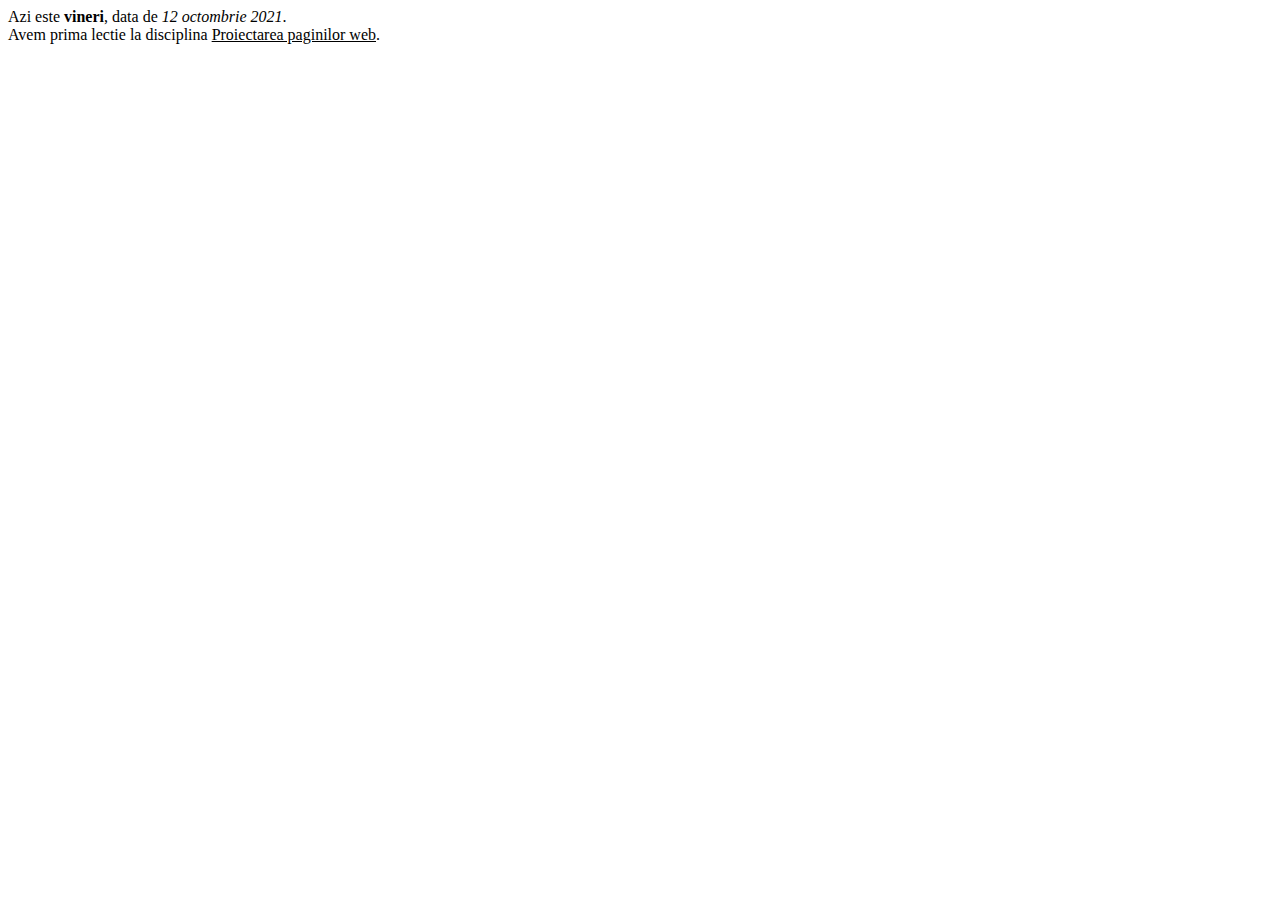
<file: 2. Taguri de formatare a textului/index.html>
<!DOCTYPE html>
<html lang="en">
<head>
    <meta charset="UTF-8">
    <meta http-equiv="X-UA-Compatible" content="IE=edge">
    <meta name="viewport" content="width=Asta, initial-scale=1.0">
    <title>Document</title>
</head>
<body>
    Azi este <strong>vineri</strong>, data de <em>12 octombrie 2021</em>. <br>
    Avem prima lectie la disciplina <u>Proiectarea paginilor web</u>.
</body>
</html>
</file>
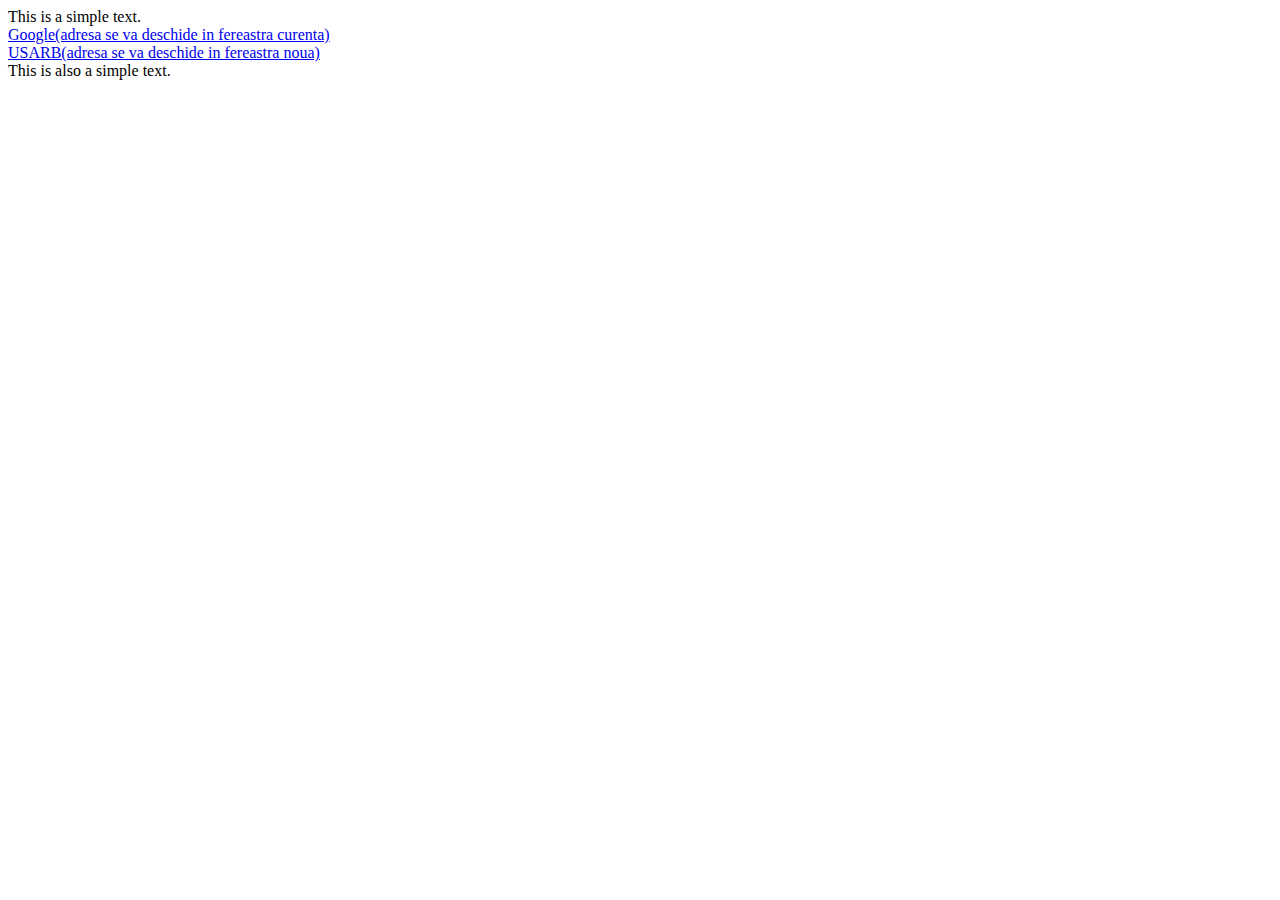
<file: 3. Hiperlinkuri/index.html>
<!DOCTYPE html>
<html lang="en">
<head>
    <meta charset="UTF-8">
    <meta http-equiv="X-UA-Compatible" content="IE=edge">
    <meta name="viewport" content="width=device-width, initial-scale=1.0">
    <title>Document</title>
</head>
<body>
    This is a simple text. <br>
    <a href="https://google.com">Google(adresa se va deschide in fereastra curenta)</a>
    <br>
    <a href="https://usarb.md" target="_blank">USARB(adresa se va deschide in fereastra noua)</a>
    <br>
    This is also a simple text.
</body>
</html>
</file>
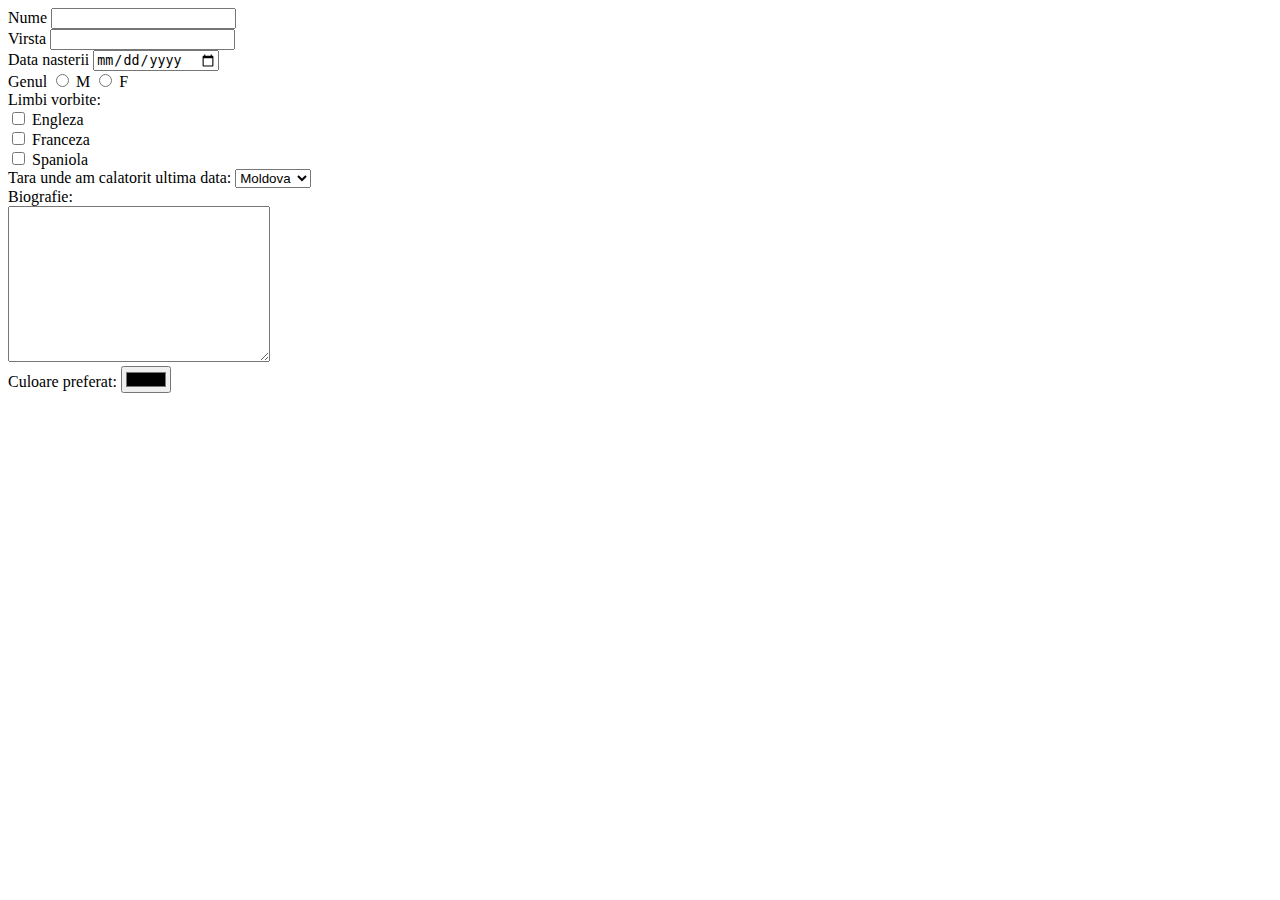
<file: 5. Formulare/index.html>
<!DOCTYPE html>
<html lang="en">
<head>
    <meta charset="UTF-8">
    <meta http-equiv="X-UA-Compatible" content="IE=edge">
    <meta name="viewport" content="width=device-width, initial-scale=1.0">
    <title>Document</title>
</head>
<body>
    <form action="">
        Nume <input type="text"> <br>
        Virsta <input type="number"> <br>
        Data nasterii <input type="date"> <br>
        Genul <input type="radio" name="gen"> M <input type="radio" name="gen"> F <br>
        Limbi vorbite: <br>
        <input type="checkbox"> Engleza <br>
        <input type="checkbox"> Franceza <br>
        <input type="checkbox"> Spaniola <br>
        Tara unde am calatorit ultima data: 
        <select name="" id="">
            <option value="">Moldova</option>
            <option value="">Romania</option>
            <option value="">Ucraina</option>
        </select>

        <br>
        Biografie: <br>
        <textarea name="" id="" cols="30" rows="10"></textarea>
        <br>
        Culoare preferat: <input type="color">

    </form>
</body>
</html>
</file>
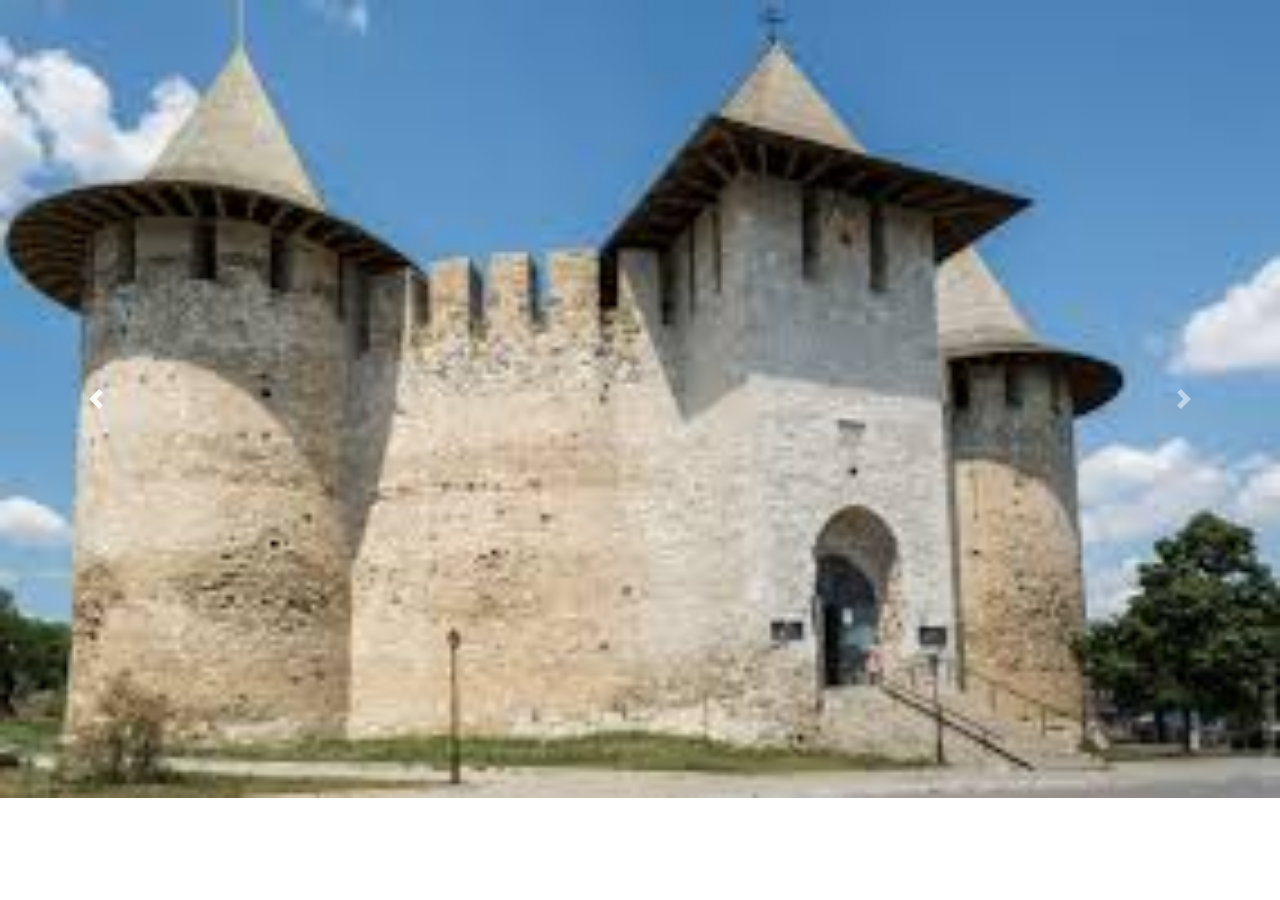
<file: bootstrap/index.html>
<!doctype html>
<html lang="en">
  <head>
    <!-- Required meta tags -->
    <meta charset="utf-8">
    <meta name="viewport" content="width=device-width, initial-scale=1, shrink-to-fit=no">

    <!-- Bootstrap CSS -->
    <link rel="stylesheet" href="https://stackpath.bootstrapcdn.com/bootstrap/4.3.1/css/bootstrap.min.css" integrity="sha384-ggOyR0iXCbMQv3Xipma34MD+dH/1fQ784/j6cY/iJTQUOhcWr7x9JvoRxT2MZw1T" crossorigin="anonymous">

    <title>Hello, world!</title>
  </head>
  <div style="height: 50%" id="carouselExampleControls" class="carousel slide" data-ride="carousel">
    <div class="carousel-inner">
      <div class="carousel-item active">
        <img src="1.jpg" class="d-block w-100" alt="...">
      </div>
      <div class="carousel-item">
        <img src="2.jpg" class="d-block w-100" alt="...">
      </div>
      <div class="carousel-item">
        <img src="3.jpg" class="d-block w-100" alt="...">
      </div>
    </div>
    <a class="carousel-control-prev" href="#carouselExampleControls" role="button" data-slide="prev">
      <span class="carousel-control-prev-icon" aria-hidden="true"></span>
      <span class="sr-only">Previous</span>
    </a>
    <a class="carousel-control-next" href="#carouselExampleControls" role="button" data-slide="next">
      <span class="carousel-control-next-icon" aria-hidden="true"></span>
      <span class="sr-only">Next</span>
    </a>
  </div>
</html>
</file>
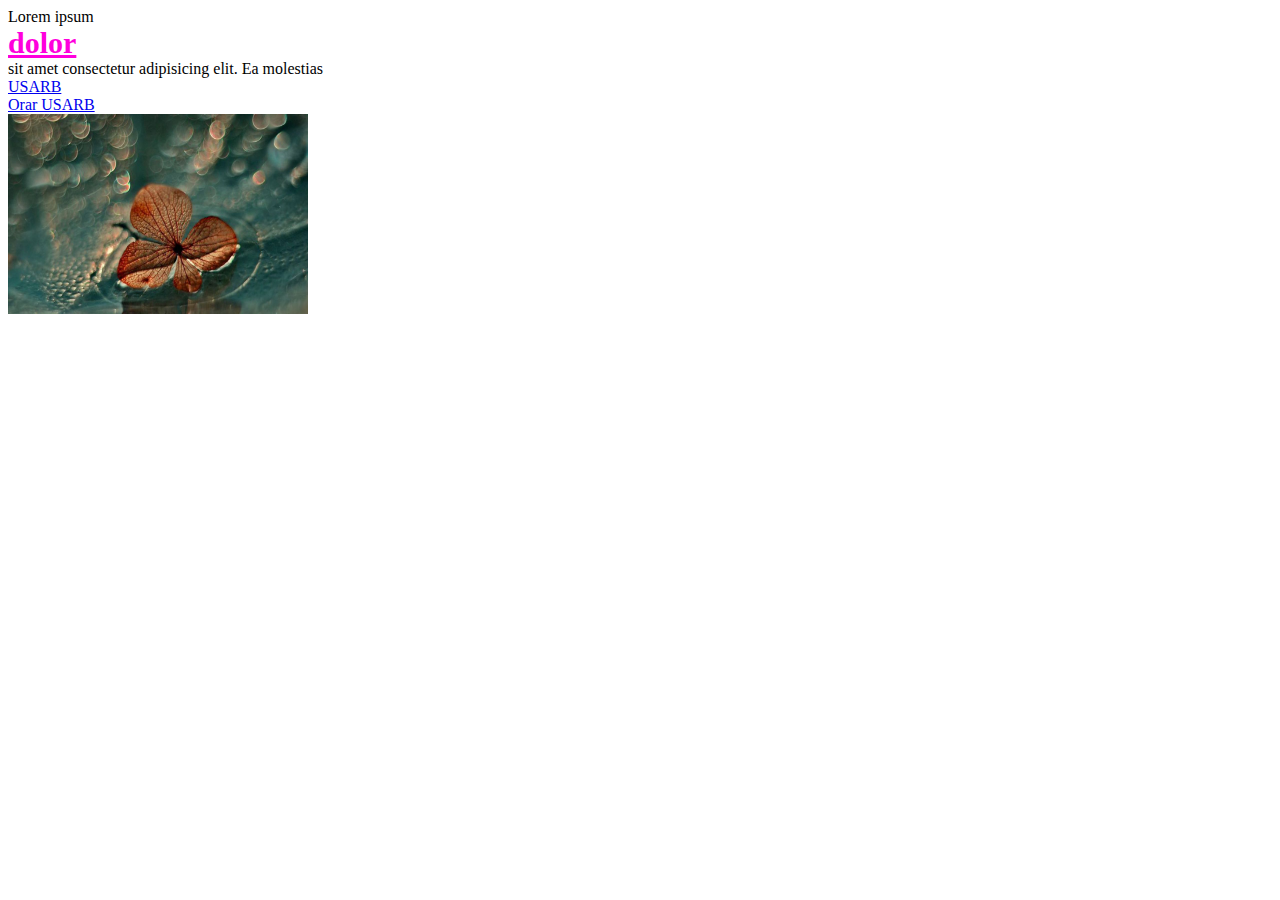
<file: lucrul independent/index.html>
<!DOCTYPE html>
<html lang="en">
<head>
    <meta charset="UTF-8">
    <meta http-equiv="X-UA-Compatible" content="IE=edge">
    <meta name="viewport" content="width=device-width, initial-scale=1.0">
    <title>Document</title>
    <link rel="stylesheet" href="style.css">
</head>
<body>
        Lorem ipsum <div class="element">dolor</div> sit amet consectetur adipisicing elit. Ea molestias <br>
        <a href="https://usarb.md">USARB</a> <br>
        <a href="https://orar.usarb.md/" target="_blank">Orar USARB</a><br>
        <img src="img/imagine.jpg" width="300" height="200">
</body>
</html>
</file>
<file: lucrul independent/style.css>
.element{
         /*Font properties*/
    color: rgb(255, 0, 221);
    font-size: 30px;
    font-weight: bold;  
    text-decoration: underline;
}
</file>
